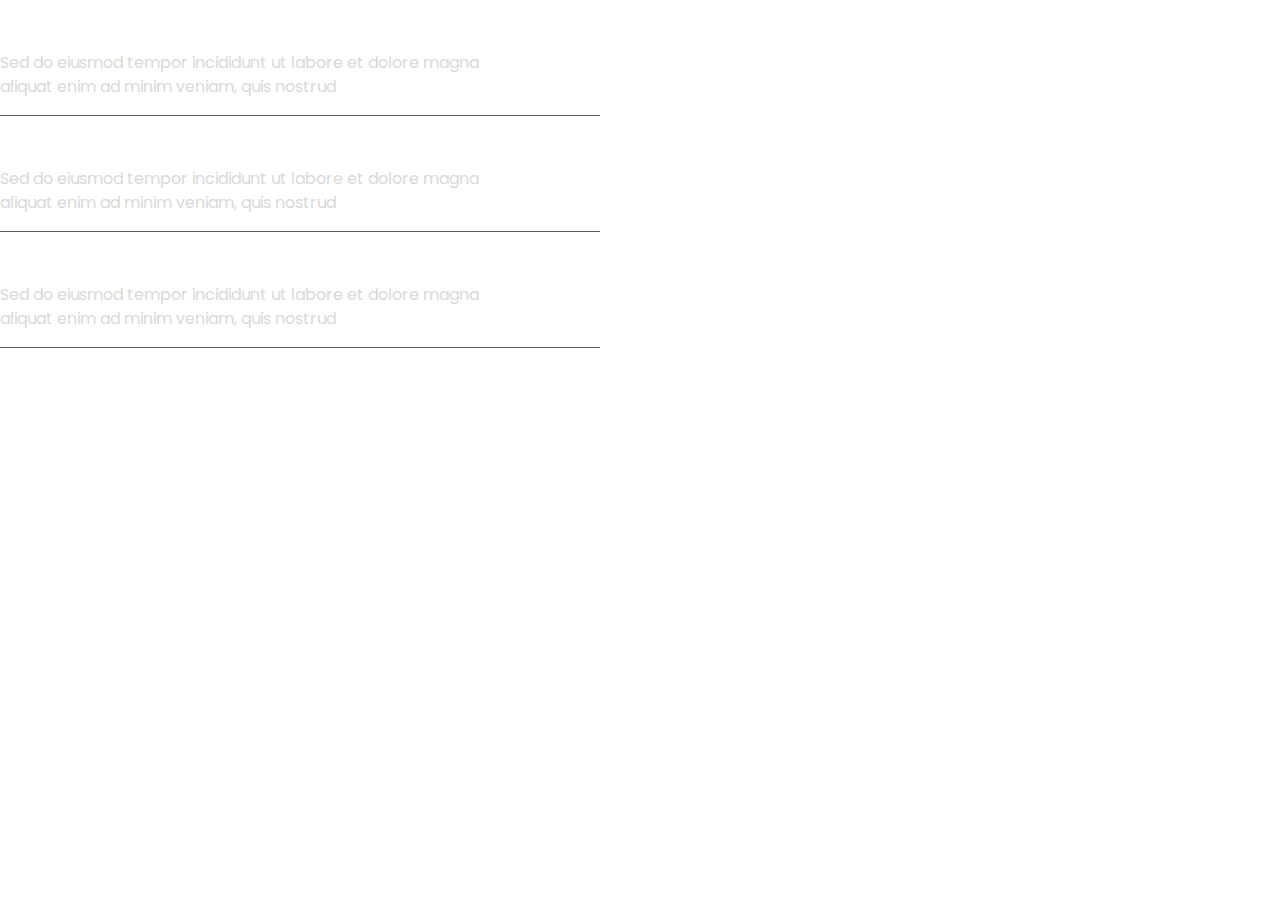
<file: components/accordion.html>
<!DOCTYPE html>
<html lang="en">
  <head>
    <title>Planical modern - Template</title>
    <meta name="viewport" content="width=device-width, initial-scale=1.0" />
    <meta charset="utf-8" />
    <meta property="twitter:card" content="summary_large_image" />

    <style data-tag="reset-style-sheet">
      html {  line-height: 1.15;}body {  margin: 0;}* {  box-sizing: border-box;  border-width: 0;  border-style: solid;}p,li,ul,pre,div,h1,h2,h3,h4,h5,h6,figure,blockquote,figcaption {  margin: 0;  padding: 0;}button {  background-color: transparent;}button,input,optgroup,select,textarea {  font-family: inherit;  font-size: 100%;  line-height: 1.15;  margin: 0;}button,select {  text-transform: none;}button,[type="button"],[type="reset"],[type="submit"] {  -webkit-appearance: button;}button::-moz-focus-inner,[type="button"]::-moz-focus-inner,[type="reset"]::-moz-focus-inner,[type="submit"]::-moz-focus-inner {  border-style: none;  padding: 0;}button:-moz-focus,[type="button"]:-moz-focus,[type="reset"]:-moz-focus,[type="submit"]:-moz-focus {  outline: 1px dotted ButtonText;}a {  color: inherit;  text-decoration: inherit;}input {  padding: 2px 4px;}img {  display: block;}html { scroll-behavior: smooth  }
    </style>
    <style data-tag="default-style-sheet">
      html {
        font-family: Inter;
        font-size: 16px;
      }

      body {
        font-weight: 400;
        font-style:normal;
        text-decoration: none;
        text-transform: none;
        letter-spacing: normal;
        line-height: 1.15;
        color: var(--dl-color-gray-black);
        background-color: var(--dl-color-gray-white);

      }
    </style>
    <link
      rel="stylesheet"
      href="https://fonts.googleapis.com/css2?family=Inter:wght@100;200;300;400;500;600;700;800;900&amp;display=swap"
      data-tag="font"
    />
    <link
      rel="stylesheet"
      href="https://fonts.googleapis.com/css2?family=Poppins:ital,wght@0,100;0,200;0,300;0,400;0,500;0,600;0,700;0,800;0,900;1,100;1,200;1,300;1,400;1,500;1,600;1,700;1,800;1,900&amp;display=swap"
      data-tag="font"
    />
  </head>
  <body>
    <link rel="stylesheet" href="../style.css" />
    <div>
      <link href="./accordion.css" rel="stylesheet" />
      <div class="accordion-accordion">
        <div data-role="accordion-container" class="accordion-element">
          <div class="accordion-details">
            <span class="accordion-text">
              <span>Aliquam quaerat voluptatem</span>
            </span>
            <span data-role="accordion-content" class="accordion-text1">
              <span>
                Sed do eiusmod tempor incididunt ut labore et dolore magna
                aliquat enim ad minim veniam, quis nostrud
              </span>
            </span>
          </div>
          <svg
            viewBox="0 0 1024 1024"
            data-role="accordion-icon"
            class="accordion-icon"
          >
            <path d="M366 708l196-196-196-196 60-60 256 256-256 256z"></path>
          </svg>
        </div>
        <div
          data-role="accordion-container"
          class="accordion-element1 accordion-element"
        >
          <div class="accordion-details1">
            <span class="accordion-text2">
              <span>Nemo enim ipsam voluptatem quia voluptas</span>
            </span>
            <span data-role="accordion-content" class="accordion-text3">
              <span>
                Sed do eiusmod tempor incididunt ut labore et dolore magna
                aliquat enim ad minim veniam, quis nostrud
              </span>
            </span>
          </div>
          <svg
            viewBox="0 0 1024 1024"
            data-role="accordion-icon"
            class="accordion-icon2"
          >
            <path d="M366 708l196-196-196-196 60-60 256 256-256 256z"></path>
          </svg>
        </div>
        <div
          data-role="accordion-container"
          class="accordion-element2 accordion-element"
        >
          <div class="accordion-details2">
            <span class="accordion-text4">
              <span>Magnam aliquam quaerat voluptatem</span>
            </span>
            <span data-role="accordion-content" class="accordion-text5">
              <span>
                Sed do eiusmod tempor incididunt ut labore et dolore magna
                aliquat enim ad minim veniam, quis nostrud
              </span>
            </span>
          </div>
          <svg
            viewBox="0 0 1024 1024"
            data-role="accordion-icon"
            class="accordion-icon4"
          >
            <path d="M366 708l196-196-196-196 60-60 256 256-256 256z"></path>
          </svg>
        </div>
      </div>
    </div>
  </body>
</html>
</file>
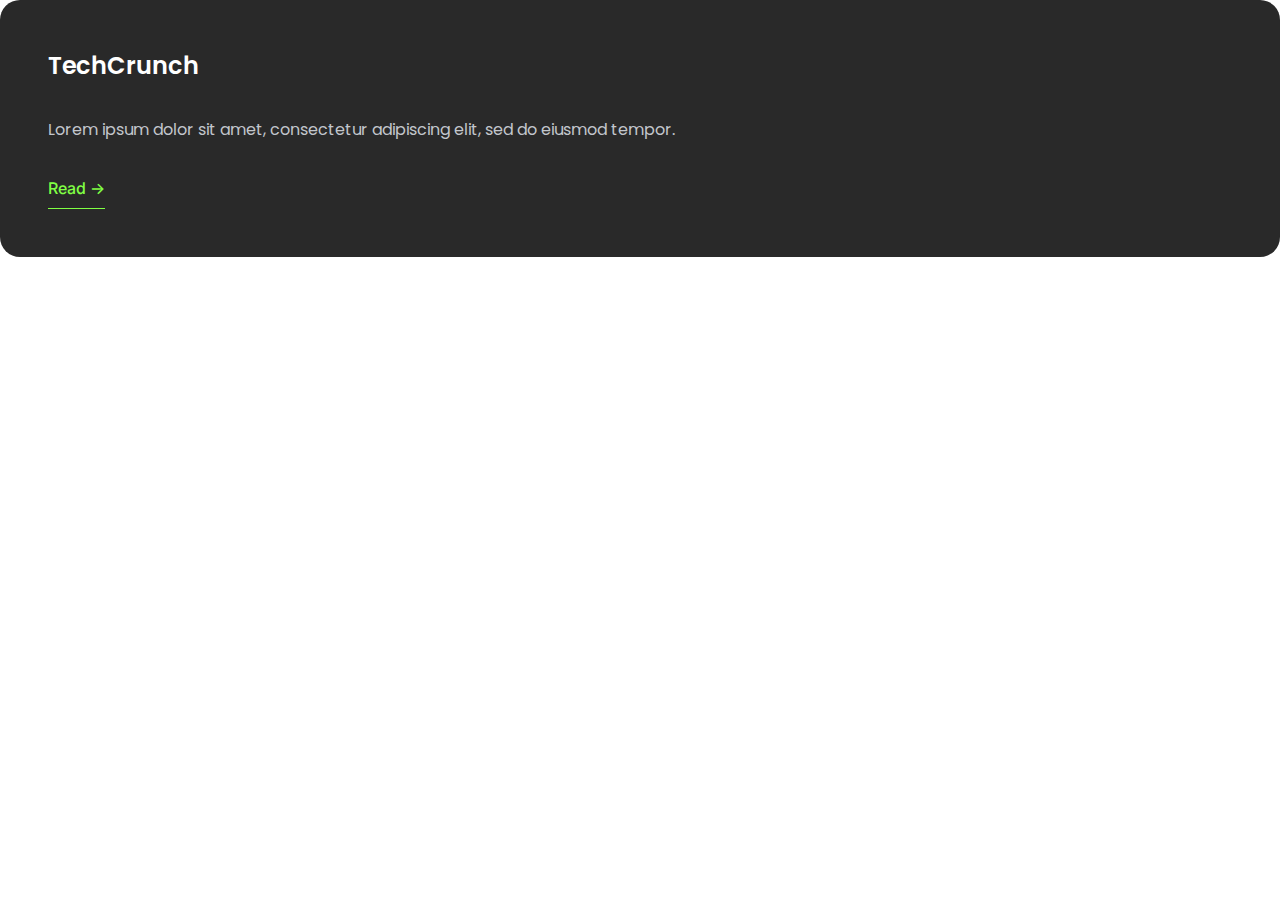
<file: components/article.html>
<!DOCTYPE html>
<html lang="en">
  <head>
    <title>Planical modern - Template</title>
    <meta name="viewport" content="width=device-width, initial-scale=1.0" />
    <meta charset="utf-8" />
    <meta property="twitter:card" content="summary_large_image" />

    <style data-tag="reset-style-sheet">
      html {  line-height: 1.15;}body {  margin: 0;}* {  box-sizing: border-box;  border-width: 0;  border-style: solid;}p,li,ul,pre,div,h1,h2,h3,h4,h5,h6,figure,blockquote,figcaption {  margin: 0;  padding: 0;}button {  background-color: transparent;}button,input,optgroup,select,textarea {  font-family: inherit;  font-size: 100%;  line-height: 1.15;  margin: 0;}button,select {  text-transform: none;}button,[type="button"],[type="reset"],[type="submit"] {  -webkit-appearance: button;}button::-moz-focus-inner,[type="button"]::-moz-focus-inner,[type="reset"]::-moz-focus-inner,[type="submit"]::-moz-focus-inner {  border-style: none;  padding: 0;}button:-moz-focus,[type="button"]:-moz-focus,[type="reset"]:-moz-focus,[type="submit"]:-moz-focus {  outline: 1px dotted ButtonText;}a {  color: inherit;  text-decoration: inherit;}input {  padding: 2px 4px;}img {  display: block;}html { scroll-behavior: smooth  }
    </style>
    <style data-tag="default-style-sheet">
      html {
        font-family: Inter;
        font-size: 16px;
      }

      body {
        font-weight: 400;
        font-style:normal;
        text-decoration: none;
        text-transform: none;
        letter-spacing: normal;
        line-height: 1.15;
        color: var(--dl-color-gray-black);
        background-color: var(--dl-color-gray-white);

      }
    </style>
    <link
      rel="stylesheet"
      href="https://fonts.googleapis.com/css2?family=Inter:wght@100;200;300;400;500;600;700;800;900&amp;display=swap"
      data-tag="font"
    />
    <link
      rel="stylesheet"
      href="https://fonts.googleapis.com/css2?family=Poppins:ital,wght@0,100;0,200;0,300;0,400;0,500;0,600;0,700;0,800;0,900;1,100;1,200;1,300;1,400;1,500;1,600;1,700;1,800;1,900&amp;display=swap"
      data-tag="font"
    />
  </head>
  <body>
    <link rel="stylesheet" href="../style.css" />
    <div>
      <link href="./article.css" rel="stylesheet" />
      <section class="article-card">
        <main class="article-content">
          <header class="article-header">
            <h1 class="article-header1"><span>TechCrunch</span></h1>
          </header>
          <p class="article-description">
            <span>
              Lorem ipsum dolor sit amet, consectetur adipiscing elit, sed do
              eiusmod tempor.
            </span>
          </p>
          <div class="article-button">
            <a
              href=""
              target="_blank"
              rel="noreferrer noopener"
              class="article-link"
            >
              <p class="article-text"><span>Read -&gt;</span></p>
            </a>
          </div>
        </main>
      </section>
    </div>
  </body>
</html>
</file>
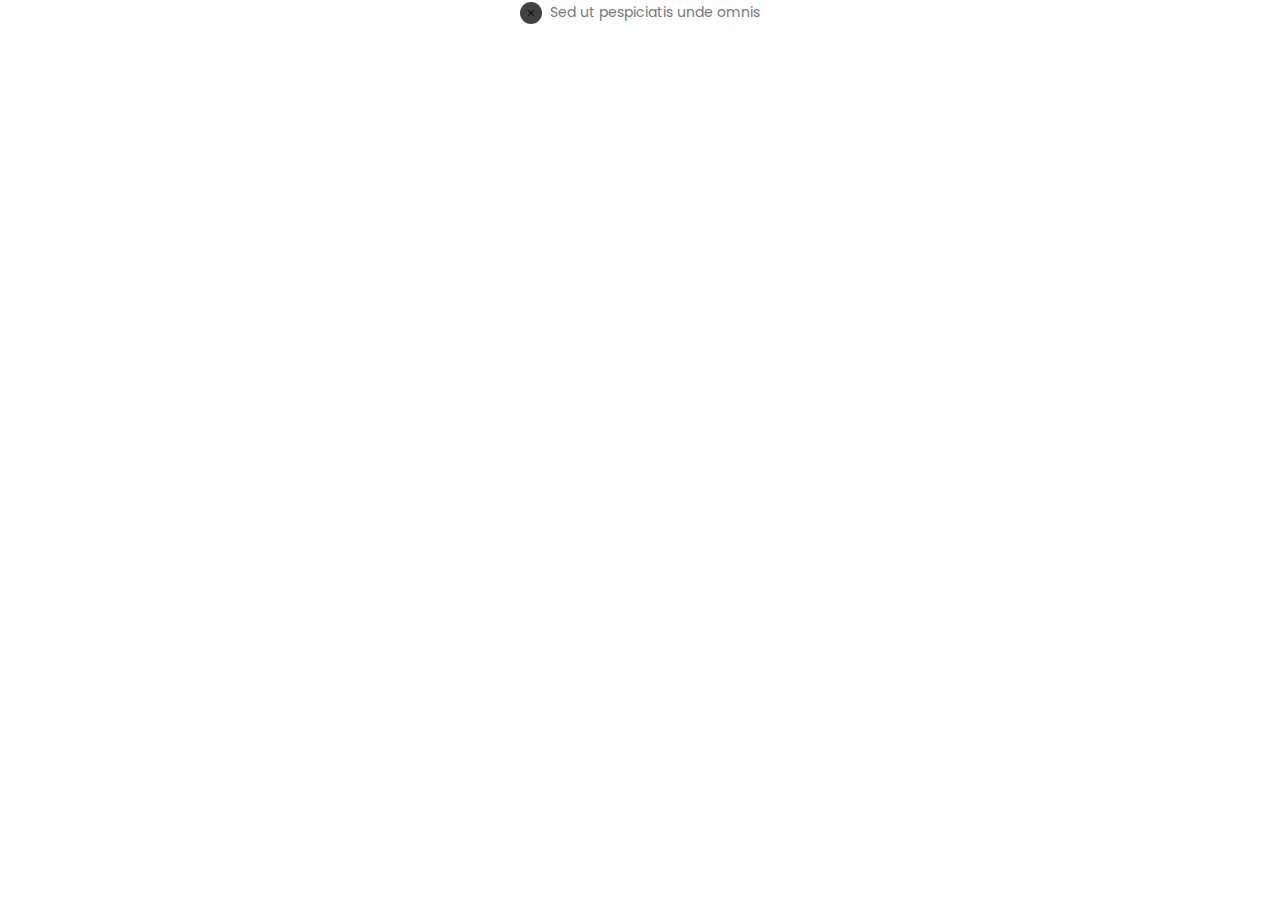
<file: components/excludes.html>
<!DOCTYPE html>
<html lang="en">
  <head>
    <title>Planical modern - Template</title>
    <meta name="viewport" content="width=device-width, initial-scale=1.0" />
    <meta charset="utf-8" />
    <meta property="twitter:card" content="summary_large_image" />

    <style data-tag="reset-style-sheet">
      html {  line-height: 1.15;}body {  margin: 0;}* {  box-sizing: border-box;  border-width: 0;  border-style: solid;}p,li,ul,pre,div,h1,h2,h3,h4,h5,h6,figure,blockquote,figcaption {  margin: 0;  padding: 0;}button {  background-color: transparent;}button,input,optgroup,select,textarea {  font-family: inherit;  font-size: 100%;  line-height: 1.15;  margin: 0;}button,select {  text-transform: none;}button,[type="button"],[type="reset"],[type="submit"] {  -webkit-appearance: button;}button::-moz-focus-inner,[type="button"]::-moz-focus-inner,[type="reset"]::-moz-focus-inner,[type="submit"]::-moz-focus-inner {  border-style: none;  padding: 0;}button:-moz-focus,[type="button"]:-moz-focus,[type="reset"]:-moz-focus,[type="submit"]:-moz-focus {  outline: 1px dotted ButtonText;}a {  color: inherit;  text-decoration: inherit;}input {  padding: 2px 4px;}img {  display: block;}html { scroll-behavior: smooth  }
    </style>
    <style data-tag="default-style-sheet">
      html {
        font-family: Inter;
        font-size: 16px;
      }

      body {
        font-weight: 400;
        font-style:normal;
        text-decoration: none;
        text-transform: none;
        letter-spacing: normal;
        line-height: 1.15;
        color: var(--dl-color-gray-black);
        background-color: var(--dl-color-gray-white);

      }
    </style>
    <link
      rel="stylesheet"
      href="https://fonts.googleapis.com/css2?family=Inter:wght@100;200;300;400;500;600;700;800;900&amp;display=swap"
      data-tag="font"
    />
    <link
      rel="stylesheet"
      href="https://fonts.googleapis.com/css2?family=Poppins:ital,wght@0,100;0,200;0,300;0,400;0,500;0,600;0,700;0,800;0,900;1,100;1,200;1,300;1,400;1,500;1,600;1,700;1,800;1,900&amp;display=swap"
      data-tag="font"
    />
  </head>
  <body>
    <link rel="stylesheet" href="../style.css" />
    <div>
      <link href="./excludes.css" rel="stylesheet" />
      <div class="excludes-mark">
        <div class="excludes-icon">
          <svg viewBox="0 0 1024 1024" class="excludes-icon1">
            <path
              d="M225.835 286.165l225.835 225.835-225.835 225.835c-16.683 16.683-16.683 43.691 0 60.331s43.691 16.683 60.331 0l225.835-225.835 225.835 225.835c16.683 16.683 43.691 16.683 60.331 0s16.683-43.691 0-60.331l-225.835-225.835 225.835-225.835c16.683-16.683 16.683-43.691 0-60.331s-43.691-16.683-60.331 0l-225.835 225.835-225.835-225.835c-16.683-16.683-43.691-16.683-60.331 0s-16.683 43.691 0 60.331z"
            ></path>
          </svg>
        </div>
        <label class="excludes-label">
          <span>Sed ut pespiciatis unde omnis</span>
        </label>
      </div>
    </div>
  </body>
</html>
</file>
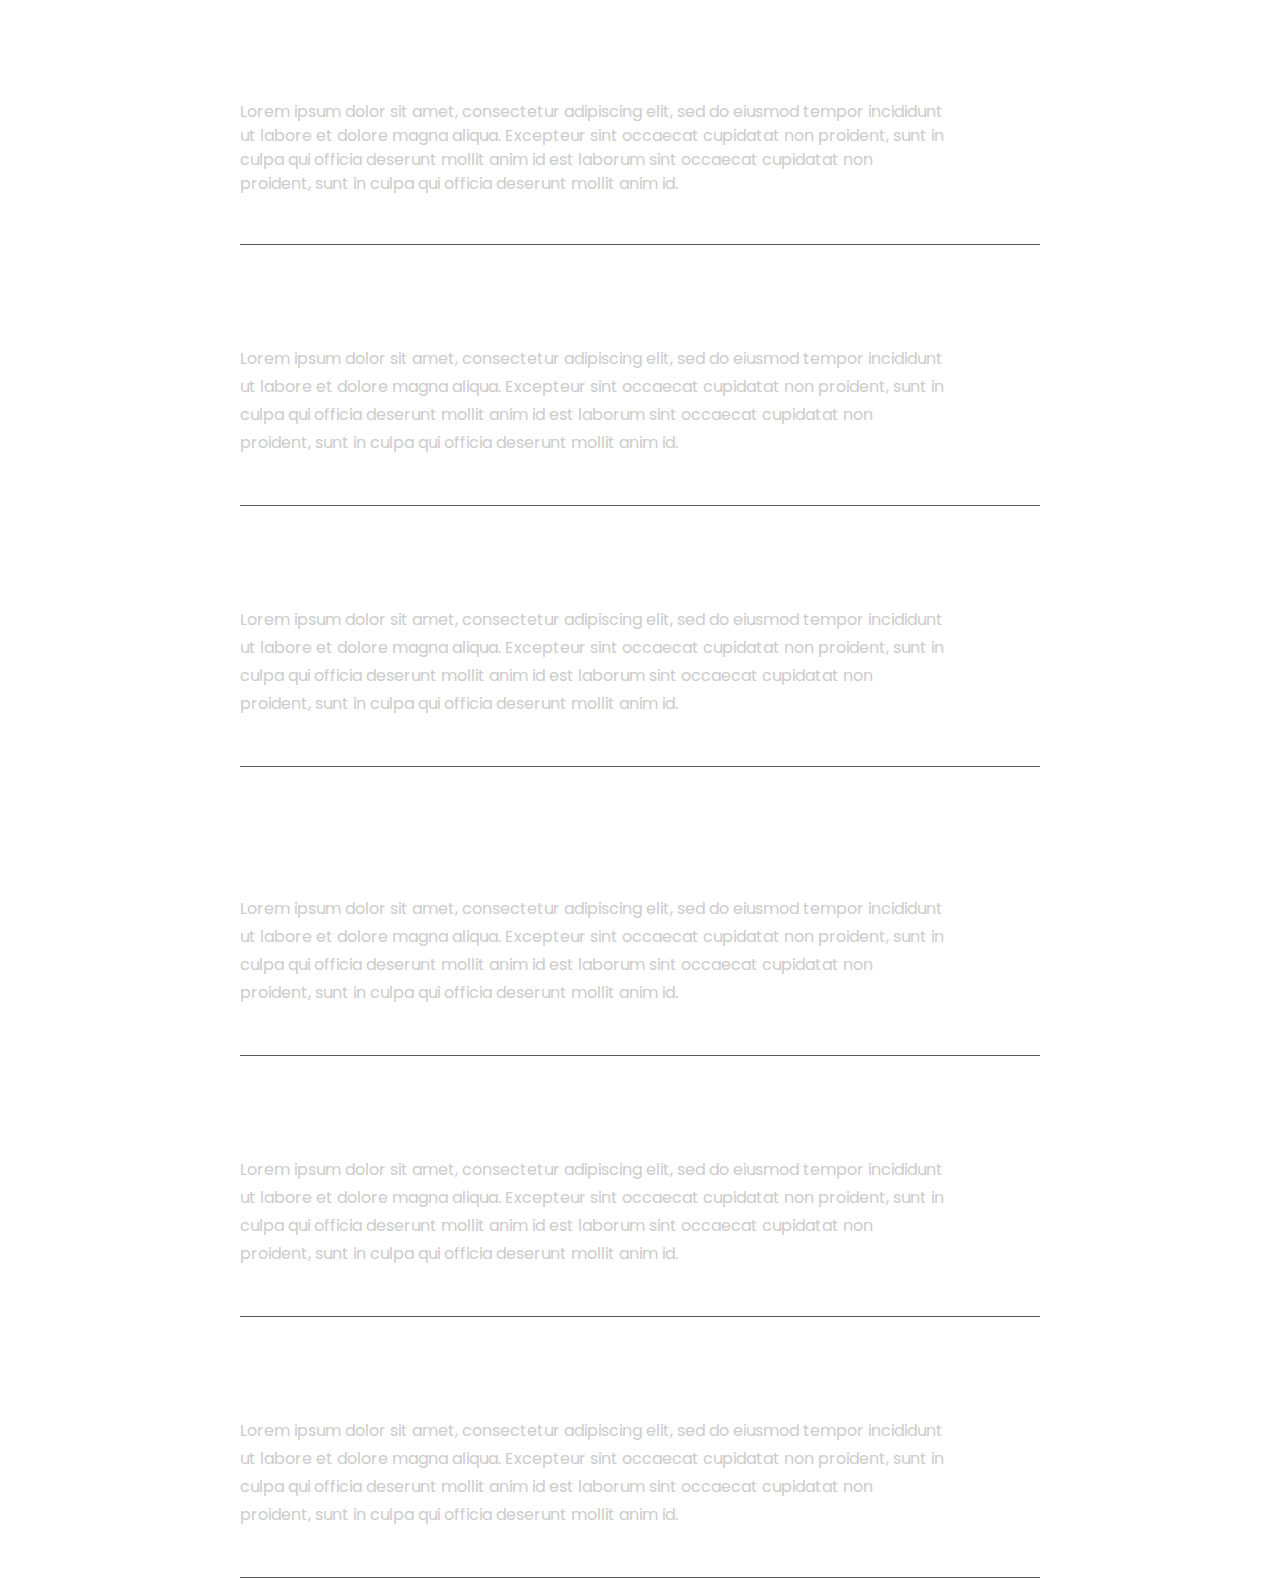
<file: components/faq.html>
<!DOCTYPE html>
<html lang="en">
  <head>
    <title>Planical modern - Template</title>
    <meta name="viewport" content="width=device-width, initial-scale=1.0" />
    <meta charset="utf-8" />
    <meta property="twitter:card" content="summary_large_image" />

    <style data-tag="reset-style-sheet">
      html {  line-height: 1.15;}body {  margin: 0;}* {  box-sizing: border-box;  border-width: 0;  border-style: solid;}p,li,ul,pre,div,h1,h2,h3,h4,h5,h6,figure,blockquote,figcaption {  margin: 0;  padding: 0;}button {  background-color: transparent;}button,input,optgroup,select,textarea {  font-family: inherit;  font-size: 100%;  line-height: 1.15;  margin: 0;}button,select {  text-transform: none;}button,[type="button"],[type="reset"],[type="submit"] {  -webkit-appearance: button;}button::-moz-focus-inner,[type="button"]::-moz-focus-inner,[type="reset"]::-moz-focus-inner,[type="submit"]::-moz-focus-inner {  border-style: none;  padding: 0;}button:-moz-focus,[type="button"]:-moz-focus,[type="reset"]:-moz-focus,[type="submit"]:-moz-focus {  outline: 1px dotted ButtonText;}a {  color: inherit;  text-decoration: inherit;}input {  padding: 2px 4px;}img {  display: block;}html { scroll-behavior: smooth  }
    </style>
    <style data-tag="default-style-sheet">
      html {
        font-family: Inter;
        font-size: 16px;
      }

      body {
        font-weight: 400;
        font-style:normal;
        text-decoration: none;
        text-transform: none;
        letter-spacing: normal;
        line-height: 1.15;
        color: var(--dl-color-gray-black);
        background-color: var(--dl-color-gray-white);

      }
    </style>
    <link
      rel="stylesheet"
      href="https://fonts.googleapis.com/css2?family=Inter:wght@100;200;300;400;500;600;700;800;900&amp;display=swap"
      data-tag="font"
    />
    <link
      rel="stylesheet"
      href="https://fonts.googleapis.com/css2?family=Poppins:ital,wght@0,100;0,200;0,300;0,400;0,500;0,600;0,700;0,800;0,900;1,100;1,200;1,300;1,400;1,500;1,600;1,700;1,800;1,900&amp;display=swap"
      data-tag="font"
    />
  </head>
  <body>
    <link rel="stylesheet" href="../style.css" />
    <div>
      <link href="./faq.css" rel="stylesheet" />
      <div class="faq-accordion">
        <div
          data-role="accordion-container"
          class="faq-element accordion-element"
        >
          <div class="faq-details">
            <span class="faq-text">
              What is sit amet, consectetur adipiscing elit, sed do?
            </span>
            <span data-role="accordion-content" class="faq-text01">
              Lorem ipsum dolor sit amet, consectetur adipiscing elit, sed do
              eiusmod tempor incididunt ut labore et dolore magna aliqua.
              Excepteur sint occaecat cupidatat non proident, sunt in culpa qui
              officia deserunt mollit anim id est laborum sint occaecat
              cupidatat non proident, sunt in culpa qui officia deserunt mollit
              anim id.
            </span>
          </div>
          <div data-role="accordion-icon">
            <svg viewBox="0 0 1024 1024" class="faq-icon">
              <path d="M366 708l196-196-196-196 60-60 256 256-256 256z"></path>
            </svg>
          </div>
        </div>
        <div
          data-role="accordion-container"
          class="faq-element1 accordion-element"
        >
          <div class="faq-details1">
            <span class="faq-text02">
              We'll update amet, consectetur adipiscing elit until you're 100%
              happy.
            </span>
            <span data-role="accordion-content" class="faq-text03">
              Lorem ipsum dolor sit amet, consectetur adipiscing elit, sed do
              eiusmod tempor incididunt ut labore et dolore magna aliqua.
              Excepteur sint occaecat cupidatat non proident, sunt in culpa qui
              officia deserunt mollit anim id est laborum sint occaecat
              cupidatat non proident, sunt in culpa qui officia deserunt mollit
              anim id.
            </span>
          </div>
          <div data-role="accordion-icon">
            <svg viewBox="0 0 1024 1024" class="faq-icon02">
              <path d="M366 708l196-196-196-196 60-60 256 256-256 256z"></path>
            </svg>
          </div>
        </div>
        <div
          data-role="accordion-container"
          class="faq-element2 accordion-element"
        >
          <div class="faq-details2">
            <span class="faq-text04">
              Is it really sit amet, consectetur adipiscing elit, sed do?
            </span>
            <span data-role="accordion-content" class="faq-text05">
              Lorem ipsum dolor sit amet, consectetur adipiscing elit, sed do
              eiusmod tempor incididunt ut labore et dolore magna aliqua.
              Excepteur sint occaecat cupidatat non proident, sunt in culpa qui
              officia deserunt mollit anim id est laborum sint occaecat
              cupidatat non proident, sunt in culpa qui officia deserunt mollit
              anim id.
            </span>
          </div>
          <div data-role="accordion-icon">
            <svg viewBox="0 0 1024 1024" class="faq-icon04">
              <path d="M366 708l196-196-196-196 60-60 256 256-256 256z"></path>
            </svg>
          </div>
        </div>
        <div
          data-role="accordion-container"
          class="faq-element3 accordion-element"
        >
          <div class="faq-details3">
            <span class="faq-text06">
              We work, what is sit amet, consectetur adipiscing elit, sed do
              sint occaecat cupidatat non proident
            </span>
            <span data-role="accordion-content" class="faq-text07">
              Lorem ipsum dolor sit amet, consectetur adipiscing elit, sed do
              eiusmod tempor incididunt ut labore et dolore magna aliqua.
              Excepteur sint occaecat cupidatat non proident, sunt in culpa qui
              officia deserunt mollit anim id est laborum sint occaecat
              cupidatat non proident, sunt in culpa qui officia deserunt mollit
              anim id.
            </span>
          </div>
          <div data-role="accordion-icon">
            <svg viewBox="0 0 1024 1024" class="faq-icon06">
              <path d="M366 708l196-196-196-196 60-60 256 256-256 256z"></path>
            </svg>
          </div>
        </div>
        <div
          data-role="accordion-container"
          class="faq-element4 accordion-element"
        >
          <div class="faq-details4">
            <span class="faq-text08">
              What is sit amet, consectetur adipiscing elit, sed do?
            </span>
            <span data-role="accordion-content" class="faq-text09">
              Lorem ipsum dolor sit amet, consectetur adipiscing elit, sed do
              eiusmod tempor incididunt ut labore et dolore magna aliqua.
              Excepteur sint occaecat cupidatat non proident, sunt in culpa qui
              officia deserunt mollit anim id est laborum sint occaecat
              cupidatat non proident, sunt in culpa qui officia deserunt mollit
              anim id.
            </span>
          </div>
          <div data-role="accordion-icon">
            <svg viewBox="0 0 1024 1024" class="faq-icon08">
              <path d="M366 708l196-196-196-196 60-60 256 256-256 256z"></path>
            </svg>
          </div>
        </div>
        <div
          data-role="accordion-container"
          class="faq-element5 accordion-element"
        >
          <div class="faq-details5">
            <span class="faq-text10">
              Amet, consectetur adipiscing elit mollit anim id est laborum.
            </span>
            <span data-role="accordion-content" class="faq-text11">
              Lorem ipsum dolor sit amet, consectetur adipiscing elit, sed do
              eiusmod tempor incididunt ut labore et dolore magna aliqua.
              Excepteur sint occaecat cupidatat non proident, sunt in culpa qui
              officia deserunt mollit anim id est laborum sint occaecat
              cupidatat non proident, sunt in culpa qui officia deserunt mollit
              anim id.
            </span>
          </div>
          <div data-role="accordion-icon">
            <svg viewBox="0 0 1024 1024" class="faq-icon10">
              <path d="M366 708l196-196-196-196 60-60 256 256-256 256z"></path>
            </svg>
          </div>
        </div>
      </div>
    </div>
  </body>
</html>
</file>
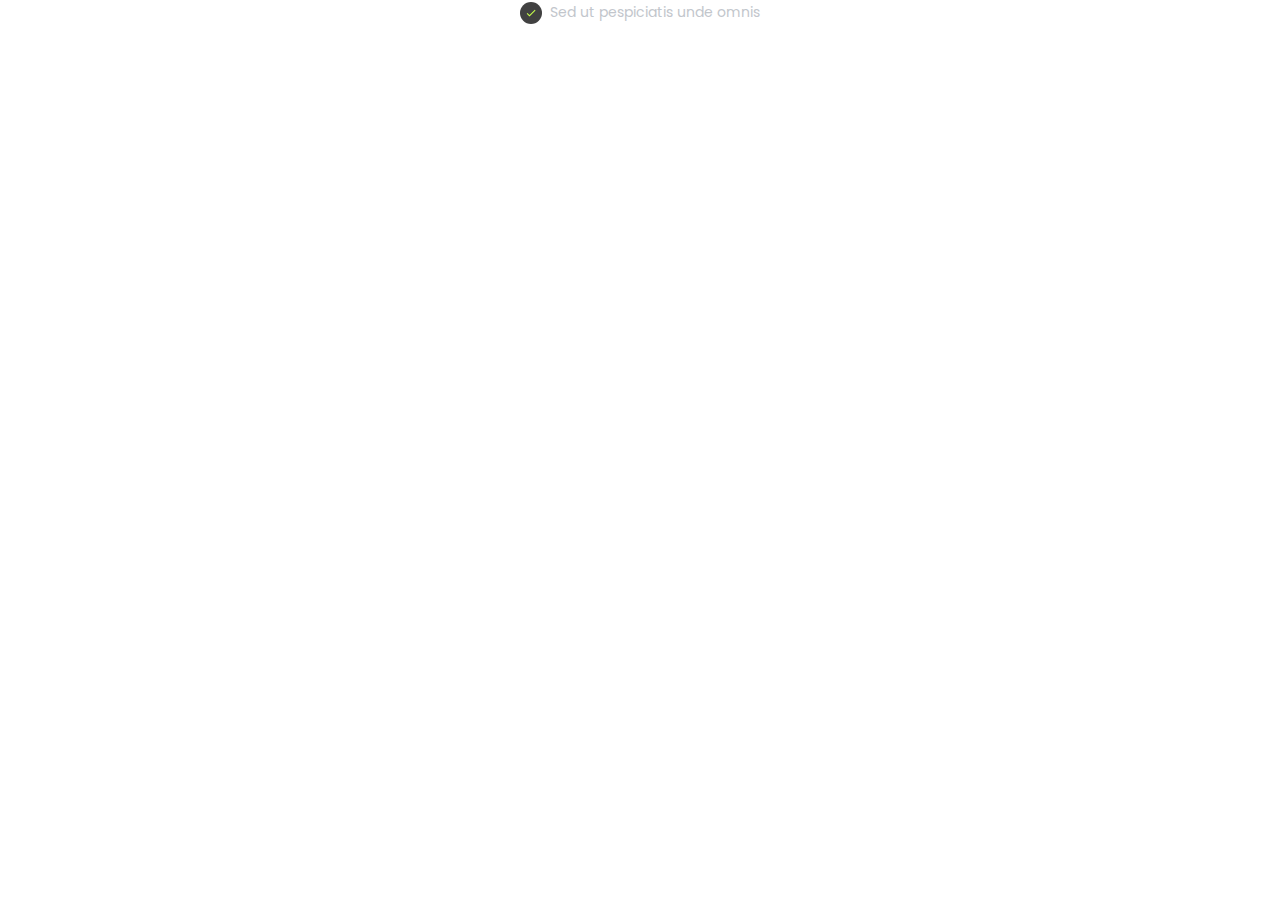
<file: components/includes.html>
<!DOCTYPE html>
<html lang="en">
  <head>
    <title>Planical modern - Template</title>
    <meta name="viewport" content="width=device-width, initial-scale=1.0" />
    <meta charset="utf-8" />
    <meta property="twitter:card" content="summary_large_image" />

    <style data-tag="reset-style-sheet">
      html {  line-height: 1.15;}body {  margin: 0;}* {  box-sizing: border-box;  border-width: 0;  border-style: solid;}p,li,ul,pre,div,h1,h2,h3,h4,h5,h6,figure,blockquote,figcaption {  margin: 0;  padding: 0;}button {  background-color: transparent;}button,input,optgroup,select,textarea {  font-family: inherit;  font-size: 100%;  line-height: 1.15;  margin: 0;}button,select {  text-transform: none;}button,[type="button"],[type="reset"],[type="submit"] {  -webkit-appearance: button;}button::-moz-focus-inner,[type="button"]::-moz-focus-inner,[type="reset"]::-moz-focus-inner,[type="submit"]::-moz-focus-inner {  border-style: none;  padding: 0;}button:-moz-focus,[type="button"]:-moz-focus,[type="reset"]:-moz-focus,[type="submit"]:-moz-focus {  outline: 1px dotted ButtonText;}a {  color: inherit;  text-decoration: inherit;}input {  padding: 2px 4px;}img {  display: block;}html { scroll-behavior: smooth  }
    </style>
    <style data-tag="default-style-sheet">
      html {
        font-family: Inter;
        font-size: 16px;
      }

      body {
        font-weight: 400;
        font-style:normal;
        text-decoration: none;
        text-transform: none;
        letter-spacing: normal;
        line-height: 1.15;
        color: var(--dl-color-gray-black);
        background-color: var(--dl-color-gray-white);

      }
    </style>
    <link
      rel="stylesheet"
      href="https://fonts.googleapis.com/css2?family=Inter:wght@100;200;300;400;500;600;700;800;900&amp;display=swap"
      data-tag="font"
    />
    <link
      rel="stylesheet"
      href="https://fonts.googleapis.com/css2?family=Poppins:ital,wght@0,100;0,200;0,300;0,400;0,500;0,600;0,700;0,800;0,900;1,100;1,200;1,300;1,400;1,500;1,600;1,700;1,800;1,900&amp;display=swap"
      data-tag="font"
    />
  </head>
  <body>
    <link rel="stylesheet" href="../style.css" />
    <div>
      <link href="./includes.css" rel="stylesheet" />
      <div class="includes-mark">
        <div class="includes-icon">
          <svg viewBox="0 0 1024 1024" class="includes-icon1">
            <path d="M384 690l452-452 60 60-512 512-238-238 60-60z"></path>
          </svg>
        </div>
        <label class="includes-label">
          <span>Sed ut pespiciatis unde omnis</span>
        </label>
      </div>
    </div>
  </body>
</html>
</file>
<file: style.css>
:root {
  --dl-color-gray-500: #595959;
  --dl-color-gray-700: #999999;
  --dl-color-gray-900: #D9D9D9;
  --dl-size-size-large: 144px;
  --dl-size-size-small: 48px;
  --dl-color-danger-300: #A22020;
  --dl-color-danger-500: #BF2626;
  --dl-color-danger-700: #E14747;
  --dl-color-gray-black: #000000;
  --dl-color-gray-white: #FFFFFF;
  --dl-size-size-medium: 96px;
  --dl-size-size-xlarge: 192px;
  --dl-size-size-xsmall: 16px;
  --dl-space-space-unit: 16px;
  --dl-color-primary-100: #003EB3;
  --dl-color-primary-300: #0074F0;
  --dl-color-primary-500: #14A9FF;
  --dl-color-primary-700: #85DCFF;
  --dl-color-success-300: #199033;
  --dl-color-success-500: #32A94C;
  --dl-color-success-700: #4CC366;
  --dl-size-size-xxlarge: 288px;
  --dl-size-size-maxwidth: 1400px;
  --dl-radius-radius-round: 50%;
  --dl-space-space-halfunit: 8px;
  --dl-space-space-sixunits: 96px;
  --dl-space-space-twounits: 32px;
  --dl-radius-radius-radius2: 2px;
  --dl-radius-radius-radius4: 4px;
  --dl-radius-radius-radius8: 8px;
  --dl-space-space-fiveunits: 80px;
  --dl-space-space-fourunits: 64px;
  --dl-space-space-threeunits: 48px;
  --dl-space-space-oneandhalfunits: 24px;
}
.button {
  cursor: pointer;
  display: flex;
  transition: 0.3s;
  align-items: center;
  padding-top: var(--dl-space-space-oneandhalfunits);
  padding-left: var(--dl-space-space-twounits);
  border-radius: 58px;
  padding-right: var(--dl-space-space-twounits);
  flex-direction: column;
  padding-bottom: var(--dl-space-space-oneandhalfunits);
}
.button:hover {
  opacity: 0.5;
}

.textarea {
  color: var(--dl-color-gray-black);
  cursor: auto;
  padding: 0.5rem;
  border-color: var(--dl-color-gray-black);
  border-width: 1px;
  border-radius: 4px;
  background-color: var(--dl-color-gray-white);
}
.list {
  width: 100%;
  margin: 1em 0px 1em 0px;
  display: block;
  padding: 0px 0px 0px 1.5rem;
  list-style-type: none;
  list-style-position: outside;
}
.list-item {
  display: list-item;
}
.teleport-show {
  display: flex !important;
  transform: none !important;
}
.nav-link {
  color: #fff;
  font-size: 16px;
  font-style: Medium;
  text-align: left;
  transition: 0.3s;
  font-family: Poppins;
  font-weight: 500;
  line-height: normal;
  font-stretch: normal;
  text-decoration: none;
}
.nav-link:hover {
  opacity: 0.5;
}
.get-started {
  cursor: pointer;
  display: flex;
  transition: 0.3s;
  align-items: center;
  padding-top: var(--dl-space-space-unit);
  border-color: transparent;
  padding-left: var(--dl-space-space-oneandhalfunits);
  border-radius: 58px;
  padding-right: var(--dl-space-space-oneandhalfunits);
  padding-bottom: var(--dl-space-space-unit);
  justify-content: center;
  text-decoration: none;
  background-color: #7f35b2;
}
.get-started:hover {
  opacity: 0.5;
}
.avatar {
  width: var(--dl-size-size-small);
  height: var(--dl-size-size-small);
  object-fit: cover;
  border-radius: var(--dl-radius-radius-round);
}
.feature {
  gap: var(--dl-space-space-halfunit);
  flex: 1;
  display: flex;
  align-items: flex-start;
  flex-direction: column;
  padding-bottom: var(--dl-space-space-oneandhalfunits);
  justify-content: center;
}
.feature-active {
  border-color: #7f35b2;
  border-bottom-width: 4px;
}
.section-head {
  color: rgb(127, 53, 178);
  font-style: normal;
  font-family: Poppins;
  font-weight: 500;
  line-height: 24px;
  letter-spacing: 2px;
  text-transform: uppercase;
}
.section-heading {
  color: rgb(255, 255, 255);
  font-size: 40px;
  font-style: normal;
  font-family: Poppins;
  font-weight: 600;
  line-height: 48px;
}
.section-description {
  color: rgb(204, 204, 204);
  width: 100%;
  max-width: 600px;
  font-family: Poppins;
  line-height: 28px;
}
.accordion-element {
  gap: var(--dl-space-space-fiveunits);
  width: 100%;
  cursor: pointer;
  display: flex;
  position: relative;
  max-width: 600px;
  transition: .5s all linear;
  align-items: center;
  padding-top: var(--dl-space-space-unit);
  user-select: none;
  border-color: #5A5A5A;
  flex-direction: row;
  padding-bottom: var(--dl-space-space-unit);
  justify-content: center;
  border-bottom-width: 1px;
}
.side {
  top: 0;
  left: 0;
  width: 100%;
  height: 100%;
  position: absolute;
  backdrop-filter: blur(130px);
}
.switch {
  cursor: pointer;
  display: flex;
  transition: 0.3s;
  align-items: center;
  padding-top: var(--dl-space-space-unit);
  padding-left: var(--dl-space-space-oneandhalfunits);
  border-radius: 48px;
  padding-right: var(--dl-space-space-oneandhalfunits);
  flex-direction: column;
  padding-bottom: var(--dl-space-space-unit);
  justify-content: center;
  background-color: #0F0F0F;
}
.switch:hover {
  opacity: .5;
}
.social {
  width: 24px;
  cursor: pointer;
  height: 24px;
  object-fit: cover;
  transition: 0.3s;
  text-decoration: none;
}
.social:hover {
  opacity: 0.5;
}
.footer-header {
  color: rgb(255, 255, 255);
  width: 100%;
  font-size: 20px;
  font-style: normal;
  font-family: Poppins;
  font-weight: 500;
  line-height: 30px;
}
.footer-link {
  color: rgb(204, 204, 204);
  font-size: 14px;
  font-family: Poppins;
  line-height: 21px;
}
.Heading {
  font-size: 32px;
  font-family: Inter;
  font-weight: 700;
  line-height: 1.15;
  text-transform: none;
  text-decoration: none;
}
.Content {
  font-size: 16px;
  font-family: Inter;
  font-weight: 400;
  line-height: 1.15;
  text-transform: none;
  text-decoration: none;
}

@media(max-width: 767px) {
  .nav-link {
    color: black;
  }
  .accordion-element {
    gap: var(--dl-space-space-oneandhalfunits);
  }
}
@media(max-width: 479px) {
  .accordion-element {
    max-width: auto;
  }
}
</file>
<file: components/accordion.css>
.accordion-accordion {
  display: flex;
  position: relative;
  align-items: flex-start;
  flex-direction: column;
  justify-content: center;
}
.accordion-element {
  width: 640px;
  user-select: none;
}
.accordion-details {
  gap: var(--dl-space-space-halfunit);
  width: 100%;
  display: flex;
  align-items: flex-start;
  flex-direction: column;
  justify-content: center;
}
.accordion-text {
  color: var(--dl-color-gray-white);
  width: 100%;
  font-size: 18px;
  max-width: 535px;
  font-style: normal;
  font-family: Poppins;
  font-weight: 600;
  line-height: 27px;
}
.accordion-text1 {
  color: var(--dl-color-gray-900);
  width: 100%;
  max-width: 535px;
  font-family: Poppins;
  line-height: 24px;
  user-select: text;
}
.accordion-icon {
  fill: var(--dl-color-gray-white);
  width: var(--dl-size-size-xsmall);
  height: var(--dl-size-size-xsmall);
}
.accordion-element1 {
  width: 640px;
  user-select: none;
}
.accordion-details1 {
  gap: var(--dl-space-space-halfunit);
  width: 100%;
  display: flex;
  align-items: flex-start;
  flex-direction: column;
  justify-content: center;
}
.accordion-text2 {
  color: var(--dl-color-gray-white);
  width: 100%;
  font-size: 18px;
  max-width: 535px;
  font-style: normal;
  font-family: Poppins;
  font-weight: 600;
  line-height: 27px;
}
.accordion-text3 {
  color: var(--dl-color-gray-900);
  width: 100%;
  max-width: 535px;
  font-family: Poppins;
  line-height: 24px;
  user-select: text;
}
.accordion-icon2 {
  fill: var(--dl-color-gray-white);
  width: var(--dl-size-size-xsmall);
  height: var(--dl-size-size-xsmall);
}
.accordion-element2 {
  width: 640px;
  user-select: none;
}
.accordion-details2 {
  gap: var(--dl-space-space-halfunit);
  width: 100%;
  display: flex;
  align-items: flex-start;
  flex-direction: column;
  justify-content: center;
}
.accordion-text4 {
  color: var(--dl-color-gray-white);
  width: 100%;
  font-size: 18px;
  max-width: 535px;
  font-style: normal;
  font-family: Poppins;
  font-weight: 600;
  line-height: 27px;
}
.accordion-text5 {
  color: var(--dl-color-gray-900);
  width: 100%;
  max-width: 535px;
  font-family: Poppins;
  line-height: 24px;
  user-select: text;
}
.accordion-icon4 {
  fill: var(--dl-color-gray-white);
  width: var(--dl-size-size-xsmall);
  height: var(--dl-size-size-xsmall);
}

@media(max-width: 767px) {
  .accordion-element {
    width: 100%;
    max-width: 560px;
  }
  .accordion-text {
    font-size: 16px;
    line-height: 24px;
  }
  .accordion-element1 {
    width: 100%;
    max-width: 560px;
  }
  .accordion-text2 {
    font-size: 16px;
  }
  .accordion-element2 {
    width: 100%;
    max-width: 560px;
  }
  .accordion-text4 {
    font-size: 16px;
  }
}
@media(max-width: 479px) {
  .accordion-element {
    width: 350px;
    max-width: auto;
  }
  .accordion-element1 {
    width: 350px;
    max-width: auto;
  }
  .accordion-element2 {
    width: 350px;
    max-width: auto;
  }
}
</file>
<file: components/article.css>
.article-card {
  gap: var(--dl-space-space-oneandhalfunits);
  flex: 1;
  display: flex;
  padding: var(--dl-space-space-threeunits);
  position: relative;
  align-items: flex-start;
  border-radius: 20px;
  flex-direction: column;
  justify-content: flex-start;
  background-color: #292929;
}
.article-content {
  gap: var(--dl-space-space-twounits);
  display: flex;
  align-items: flex-start;
  flex-direction: column;
  justify-content: flex-start;
}
.article-header {
  display: flex;
  align-items: flex-start;
  flex-direction: row;
  justify-content: flex-start;
}
.article-header1 {
  color: rgb(255, 255, 255);
  font-size: 24px;
  font-style: normal;
  font-family: Poppins;
  font-weight: 600;
  line-height: 36px;
}
.article-description {
  color: #C2C6CC;
  font-family: Poppins;
  line-height: 28px;
}
.article-button {
  gap: var(--dl-space-space-oneandhalfunits);
  cursor: pointer;
  display: flex;
  transition: 0.3s;
  align-items: center;
  border-color: #80FF44;
  flex-direction: column;
  padding-bottom: var(--dl-space-space-halfunit);
  justify-content: center;
  border-bottom-width: 1px;
}
.article-button:hover {
  opacity: 0.5;
}
.article-link {
  display: contents;
}
.article-text {
  color: #80FF44;
  font-style: normal;
  font-weight: 500;
  line-height: 24px;
  text-decoration: none;
}





@media(max-width: 991px) {
  .article-card {
    padding-top: var(--dl-space-space-twounits);
    padding-left: var(--dl-space-space-oneandhalfunits);
    padding-right: var(--dl-space-space-oneandhalfunits);
    padding-bottom: var(--dl-space-space-twounits);
  }
}
</file>
<file: components/excludes.css>
.excludes-mark {
  gap: var(--dl-space-space-halfunit);
  display: flex;
  position: relative;
  align-items: center;
  flex-direction: row;
  justify-content: center;
}
.excludes-icon {
  display: flex;
  padding: 5px;
  align-items: center;
  border-radius: 50%;
  flex-direction: row;
  justify-content: center;
  background-color: #414141;
}
.excludes-icon1 {
  fill: #0F0F0F;
  width: 12px;
  height: 12px;
}
.excludes-label {
  color: #75797E;
  font-size: 14px;
  font-family: Poppins;
  line-height: 25px;
}
</file>
<file: components/faq.css>
.faq-accordion {
  width: 100%;
  display: flex;
  position: relative;
  align-items: center;
  flex-direction: column;
  justify-content: center;
}
.faq-element {
  width: 100%;
  max-width: 800px;
  padding-top: var(--dl-space-space-threeunits);
  padding-bottom: var(--dl-space-space-threeunits);
}
.faq-details {
  gap: var(--dl-space-space-oneandhalfunits);
  width: 100%;
  display: flex;
  align-items: flex-start;
  flex-direction: column;
  justify-content: center;
}
.faq-text {
  color: rgb(255, 255, 255);
  width: 100%;
  font-size: 20px;
  font-style: normal;
  font-family: Poppins;
  font-weight: 500;
  line-height: 28px;
}
.faq-text01 {
  color: rgb(204, 204, 204);
  width: 100%;
  font-family: Poppins;
  line-height: 24px;
  user-select: text;
}
.faq-icon {
  fill: var(--dl-color-gray-white);
  width: var(--dl-size-size-xsmall);
  height: var(--dl-size-size-xsmall);
}
.faq-element1 {
  width: 100%;
  max-width: 800px;
  padding-top: var(--dl-space-space-threeunits);
  padding-bottom: var(--dl-space-space-threeunits);
}
.faq-details1 {
  gap: var(--dl-space-space-oneandhalfunits);
  width: 100%;
  display: flex;
  align-items: flex-start;
  flex-direction: column;
  justify-content: center;
}
.faq-text02 {
  color: rgb(255, 255, 255);
  width: 100%;
  font-size: 20px;
  font-style: normal;
  font-family: Poppins;
  font-weight: 500;
  line-height: 28px;
}
.faq-text03 {
  color: rgb(204, 204, 204);
  width: 100%;
  font-family: Poppins;
  line-height: 28px;
  user-select: text;
}
.faq-icon02 {
  fill: var(--dl-color-gray-white);
  width: var(--dl-size-size-xsmall);
  height: var(--dl-size-size-xsmall);
}
.faq-element2 {
  width: 100%;
  max-width: 800px;
  padding-top: var(--dl-space-space-threeunits);
  padding-bottom: var(--dl-space-space-threeunits);
}
.faq-details2 {
  gap: var(--dl-space-space-oneandhalfunits);
  width: 100%;
  display: flex;
  align-items: flex-start;
  flex-direction: column;
  justify-content: center;
}
.faq-text04 {
  color: rgb(255, 255, 255);
  width: 100%;
  font-size: 20px;
  font-style: normal;
  font-family: Poppins;
  font-weight: 500;
  line-height: 28px;
}
.faq-text05 {
  color: rgb(204, 204, 204);
  width: 100%;
  font-family: Poppins;
  line-height: 28px;
  user-select: text;
}
.faq-icon04 {
  fill: var(--dl-color-gray-white);
  width: var(--dl-size-size-xsmall);
  height: var(--dl-size-size-xsmall);
}
.faq-element3 {
  width: 100%;
  max-width: 800px;
  padding-top: var(--dl-space-space-threeunits);
  padding-bottom: var(--dl-space-space-threeunits);
}
.faq-details3 {
  gap: var(--dl-space-space-oneandhalfunits);
  width: 100%;
  display: flex;
  align-items: flex-start;
  flex-direction: column;
  justify-content: center;
}
.faq-text06 {
  color: rgb(255, 255, 255);
  width: 100%;
  font-size: 20px;
  font-style: normal;
  font-family: Poppins;
  font-weight: 500;
  line-height: 28px;
}
.faq-text07 {
  color: rgb(204, 204, 204);
  width: 100%;
  font-family: Poppins;
  line-height: 28px;
  user-select: text;
}
.faq-icon06 {
  fill: var(--dl-color-gray-white);
  width: var(--dl-size-size-xsmall);
  height: var(--dl-size-size-xsmall);
}
.faq-element4 {
  width: 100%;
  max-width: 800px;
  padding-top: var(--dl-space-space-threeunits);
  padding-bottom: var(--dl-space-space-threeunits);
}
.faq-details4 {
  gap: var(--dl-space-space-oneandhalfunits);
  width: 100%;
  display: flex;
  align-items: flex-start;
  flex-direction: column;
  justify-content: center;
}
.faq-text08 {
  color: rgb(255, 255, 255);
  width: 100%;
  font-size: 20px;
  font-style: normal;
  font-family: Poppins;
  font-weight: 500;
  line-height: 28px;
}
.faq-text09 {
  color: rgb(204, 204, 204);
  width: 100%;
  font-family: Poppins;
  line-height: 28px;
  user-select: text;
}
.faq-icon08 {
  fill: var(--dl-color-gray-white);
  width: var(--dl-size-size-xsmall);
  height: var(--dl-size-size-xsmall);
}
.faq-element5 {
  width: 100%;
  max-width: 800px;
  padding-top: var(--dl-space-space-threeunits);
  padding-bottom: var(--dl-space-space-threeunits);
}
.faq-details5 {
  gap: var(--dl-space-space-oneandhalfunits);
  width: 100%;
  display: flex;
  align-items: flex-start;
  flex-direction: column;
  justify-content: center;
}
.faq-text10 {
  color: rgb(255, 255, 255);
  width: 100%;
  font-size: 20px;
  font-style: normal;
  font-family: Poppins;
  font-weight: 500;
  line-height: 28px;
}
.faq-text11 {
  color: rgb(204, 204, 204);
  width: 100%;
  font-family: Poppins;
  line-height: 28px;
  user-select: text;
}
.faq-icon10 {
  fill: var(--dl-color-gray-white);
  width: var(--dl-size-size-xsmall);
  height: var(--dl-size-size-xsmall);
}

@media(max-width: 767px) {
  .faq-text {
    font-size: 16px;
    line-height: 24px;
  }
  .faq-text02 {
    font-size: 16px;
    line-height: 24px;
  }
  .faq-text04 {
    font-size: 16px;
    line-height: 24px;
  }
  .faq-text06 {
    font-size: 16px;
    line-height: 24px;
  }
  .faq-text08 {
    font-size: 16px;
    line-height: 24px;
  }
  .faq-text10 {
    font-size: 16px;
    line-height: 24px;
  }
}
</file>
<file: components/includes.css>
.includes-mark {
  gap: var(--dl-space-space-halfunit);
  display: flex;
  position: relative;
  align-items: center;
  flex-direction: row;
  justify-content: center;
}
.includes-icon {
  display: flex;
  padding: 5px;
  align-items: center;
  border-radius: 50%;
  flex-direction: row;
  justify-content: center;
  background-color: #414141;
}
.includes-icon1 {
  fill: #C6FF4B;
  width: 12px;
  height: 12px;
}
.includes-label {
  color: #C2C6CC;
  font-size: 14px;
  font-family: Poppins;
  line-height: 25px;
}
</file>
